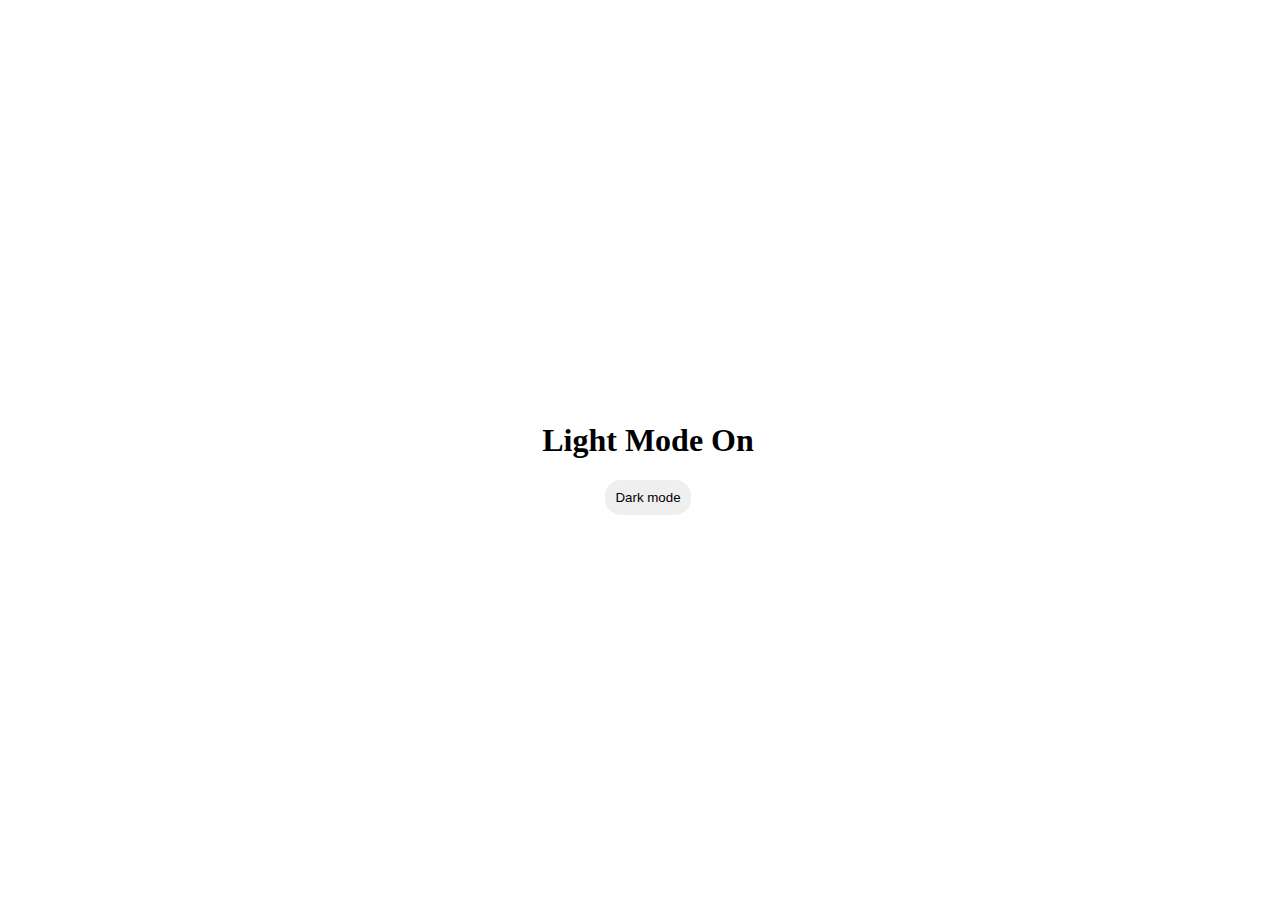
<file: DOM/index.html>
<!DOCTYPE html>
<html lang="en">
<head>
    <meta charset="UTF-8">
    <meta http-equiv="X-UA-Compatible" content="IE=edge">
    <meta name="viewport" content="width=device-width, initial-scale=1.0">
    <link rel="stylesheet" href="style.css">
    <title>Dark mode</title>
</head>
<body id="body">
    <h1 id="text">Light Mode On</h1>
    <button id="button">Dark mode</button>
    <script src="script.js"></script>
</body>
</html>
</file>
<file: DOM/style.css>
.darkmode {
    background-color: #000;
}

.darkmodeText {
    color: #fff;
}

.darkmodeButton {
    background-color: #ccc;
    color: black;
}

#body {
    display: flex;
    flex-direction: column;
    justify-content: center;
    align-items: center;
    width: 100%;
    height: 100vh;
}

#button {
    border-radius: 16px;
    padding: 10px;
    border: none
}
</file>
